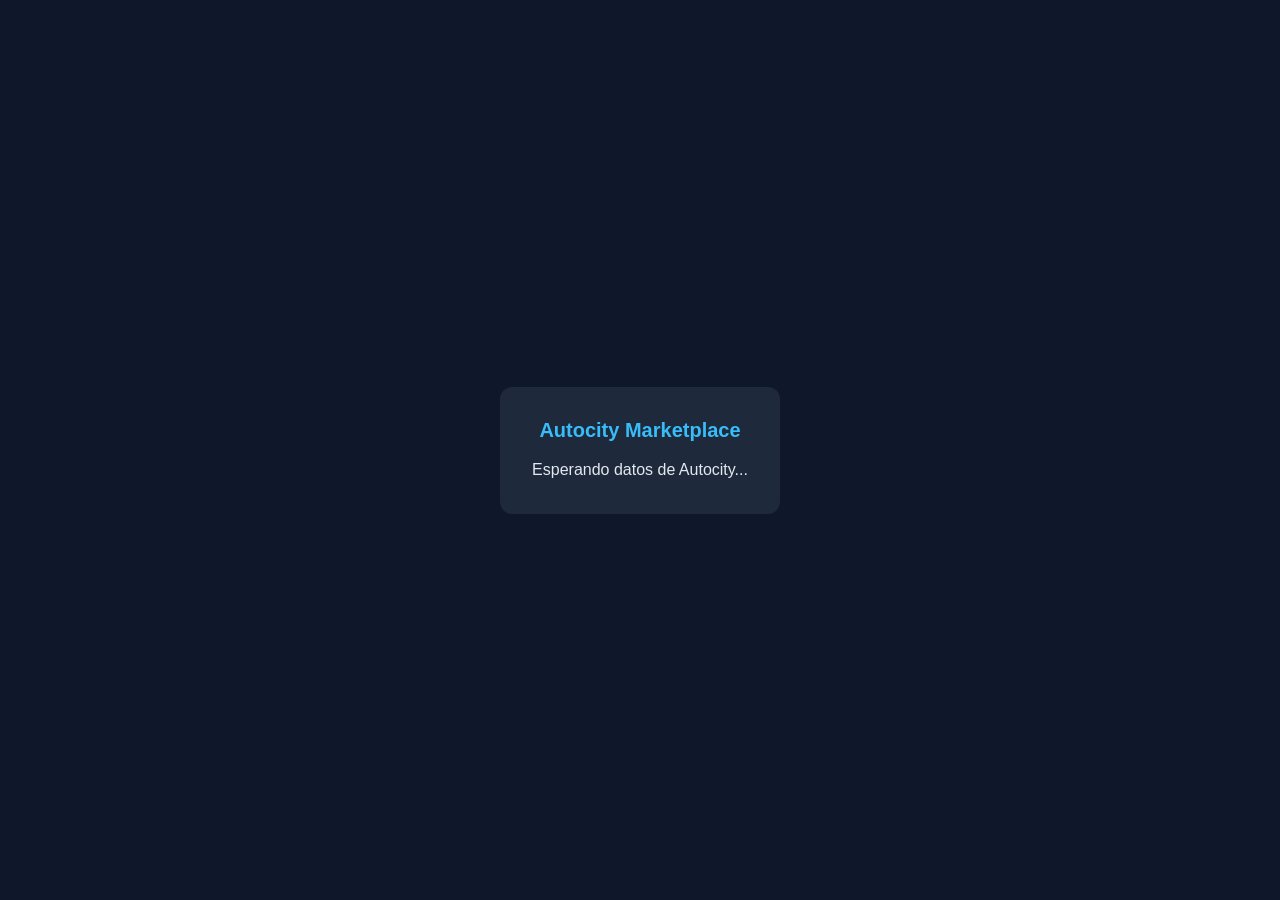
<file: github_pages/index.html>
<!doctype html>
<html lang="es">
<head>
  <meta charset="utf-8">
  <meta name="viewport" content="width=device-width, initial-scale=1">
  <title>Autocity Marketplace</title>
  <style>
    body { align-items: center; background: #0f172a; color: #e2e8f0; display: flex; font-family: Arial, sans-serif; justify-content: center; margin: 0; min-height: 100vh; }
    main { background: #1e293b; border-radius: 12px; max-width: 420px; padding: 32px; text-align: center; }
    h1 { color: #38bdf8; font-size: 1.25rem; margin-top: 0; }
    p { line-height: 1.5; margin-bottom: 0; }
    .error { color: #fca5a5; }
  </style>
</head>
<body>
  <main>
    <h1>Autocity Marketplace</h1>
    <p id="status">Esperando datos de Autocity...</p>
  </main>
</body>
</html>
</file>
